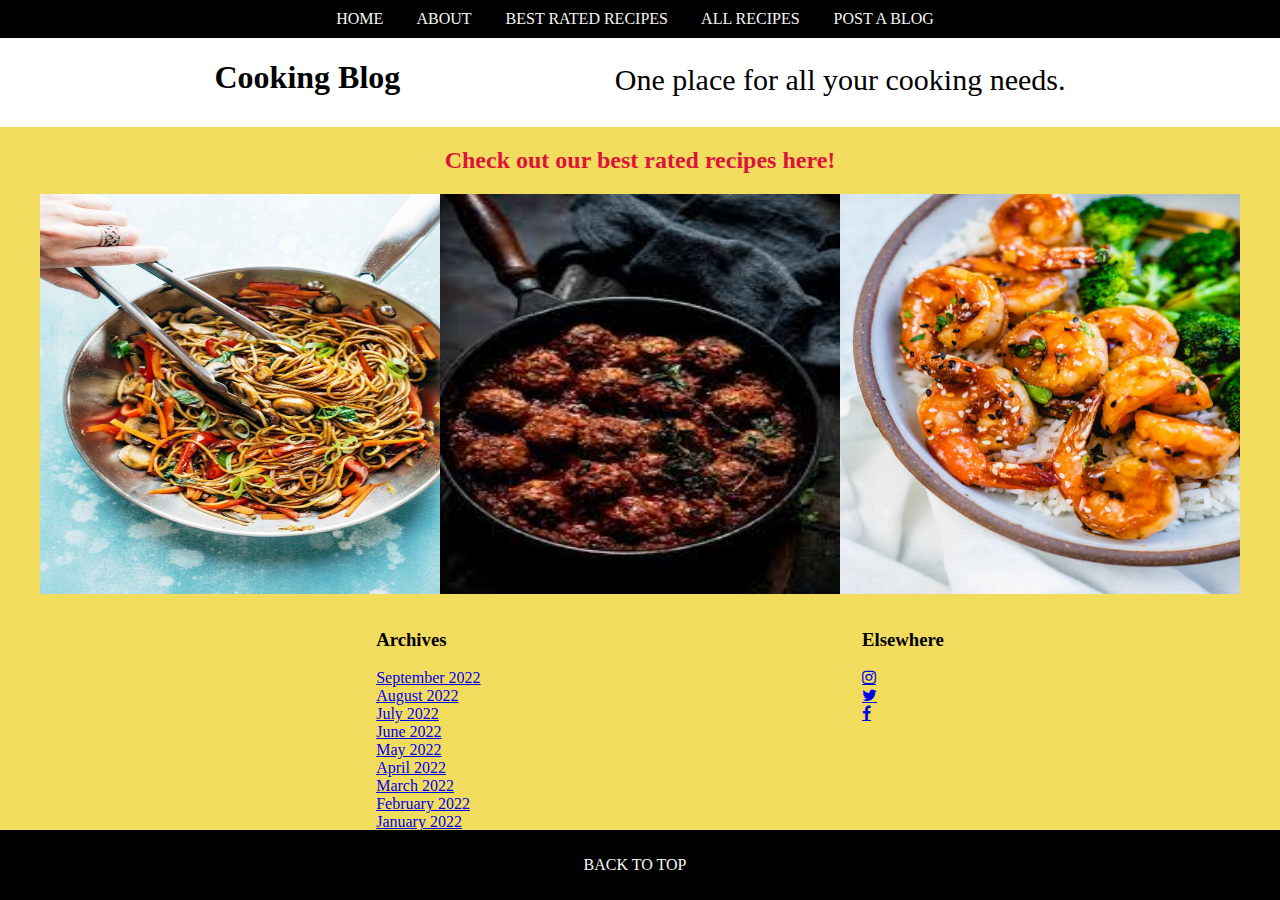
<file: index.html>
<!doctype html>
<html lang="en">
<head>

   
    <meta charset="UTF-8">
    <meta http-equiv="X-UA-Compatible" content="IE=edge">
    <meta name="viewport" content="width=device-width, initial-scale=1.0">
    <title>Cooking Blog</title>

   
    <!-- CSS -->
    <link href="css/styleHome.css" rel="stylesheet">
    <link rel="stylesheet" href="https://cdnjs.cloudflare.com/ajax/libs/font-awesome/4.7.0/css/font-awesome.min.css">

    
    
</head>

<body>

    <header>
        
            <div class="header-div">
                <nav class="nav">
                    <a class="nav-link" href="#">HOME</a>
                    <a class="nav-link" href="about.html">ABOUT</a>
                    <a class="nav-link" href="bestRated.html">BEST RATED RECIPES</a>
                    <a class="nav-link" href="recipes.html">ALL RECIPES</a>
                    <a class="nav-link" href="post.html">POST A BLOG</a>
                 </nav>
            </div>
        
    
        
    </header>
    





    <div class="blog-headline">
        <h1>Cooking Blog</h1>
        <p id="para-headline">One place for all your cooking needs.</p>
    </div>
 
    
    <div>
        <a id="best-rated-link" href="bestRated.html">
            <!-- Ovde bi idealno postojala neka backend logika koja bi na klik iz DB izvlacila best rated recipe. U ovom slucaju, klik vodi do posebne stranice sa prethodno utvrdjenim sadrzajem. -->
            <h2>Check out our best rated recipes here!</h2>
            <div class="gallery">
               <img src="slike/Asian noodles.jpg" alt="Asian noodles image" width="400" height="400">
               <img src="slike/meatballs.jpg" alt="Meatballs image" width="400" height="400">
               <img src="slike/shrimp.webp" alt="Shrimp image" width="400" height="400">
            </div>
        </a>
    </div>

             <div id="bottom-part">
                <ul><h3>Archives</h3>
                    <li><a href="#">September 2022</a></li>
                    <li><a href="#">August 2022</a></li>
                    <li><a href="#">July 2022</a></li>
                    <li><a href="#">June 2022</a></li>
                    <li><a href="#">May 2022</a></li>
                    <li><a href="#">April 2022</a></li>
                    <li><a href="#">March 2022</a></li>
                    <li><a href="#">February 2022</a></li>
                    <li><a href="#">January 2022</a></li>
                    <li><a href="#">Decdember 2021</a></li>
                </ul>
            

             
                <ul><h3>Elsewhere</h3>
                    <li><a href="#" class="fa fa-instagram"></a></li>
                    <li><a href="#" class="fa fa-twitter"></a></li>
                    <li><a href="#" class="fa fa-facebook"></a></li>
                </ul>
            </div>

            
<footer>
    <p>
        <a href="#" class="nav-link">BACK TO TOP</a>
    </p>
</footer>



<script src="js/home.js"></script>
</body>
</html>
</file>
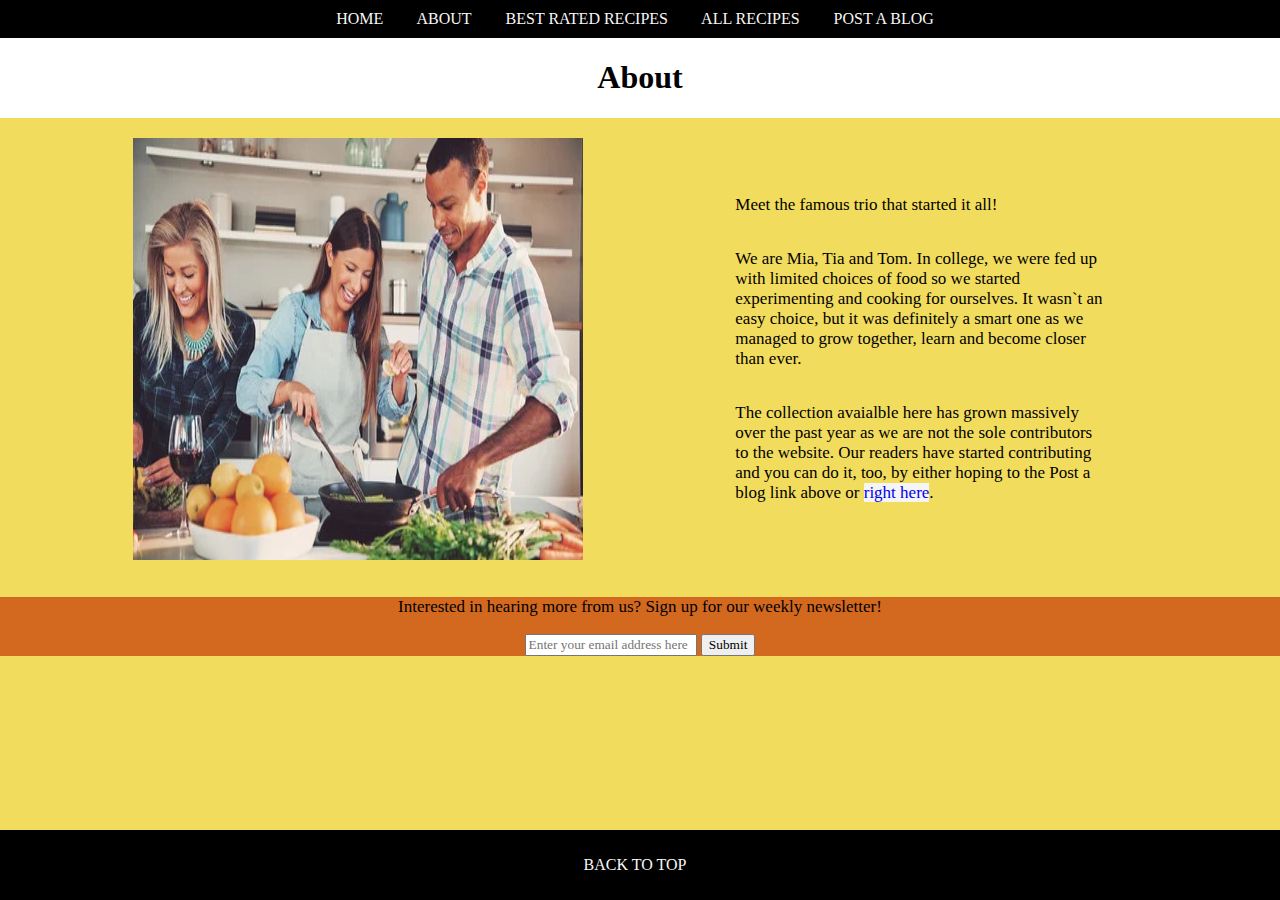
<file: about.html>
<!doctype html>
<html lang="en">
<head>

   
    <meta charset="UTF-8">
    <meta http-equiv="X-UA-Compatible" content="IE=edge">
    <meta name="viewport" content="width=device-width, initial-scale=1.0">
    <title>Cooking Blog</title>

   
    <!-- CSS -->
    <link href="css/styleHome.css" rel="stylesheet">
    <link href="css/about.css" rel="stylesheet">

    
</head>

<body>

    <header>
        
            <div class="header-div">
                <nav class="nav">
                    <a class="nav-link" href="index.html">HOME</a>
                    <a class="nav-link" href="about.html">ABOUT</a>
                    <a class="nav-link" href="bestRated.html">BEST RATED RECIPES</a>
                    <a class="nav-link" href="recipes.html">ALL RECIPES</a>
                    <a class="nav-link" href="post.html">POST A BLOG</a>
                 </nav>
            </div>
        
    
        
    </header>
    





    <div class="blog-headline">
        <h1>About</h1>
    </div>

    <div class="main">

      <img src="slike/people cooking.webp" alt="people cooking">

      <div id="paragraphs">
 
       <p>Meet the famous trio that started it all!</p>

        <p>We are Mia, Tia and Tom. In college, we were fed up with limited choices of
        food so we started experimenting and cooking for ourselves. It wasn`t an easy
        choice, but it was definitely a smart one as we managed to grow together, learn
        and become closer than ever.
        </p>

       <p>The collection avaialble here has grown massively over the past year as 
        we are not the sole contributors to the website. Our readers have started 
        contributing and you can do it, too, by either hoping to the Post a blog link
        above or <a id="blogPost" href="post.html">right here</a>.
       </p>
    </div>
</div>

<div id="newsletter">
    <form name="form" action="" method="post" >
        <p>Interested in hearing more from us? Sign up for our weekly newsletter!</p>
        <input id= "email" type="email" placeholder="Enter your email address here">
        <button id="button" onclick="ValidateEmail()">Submit</button>
    </form>
</div>
            
<footer>
    <p>
        <a href="#" class="nav-link">BACK TO TOP</a>
    </p>
</footer>


<script src="js/about.js"></script>

</body>
</html>
</file>
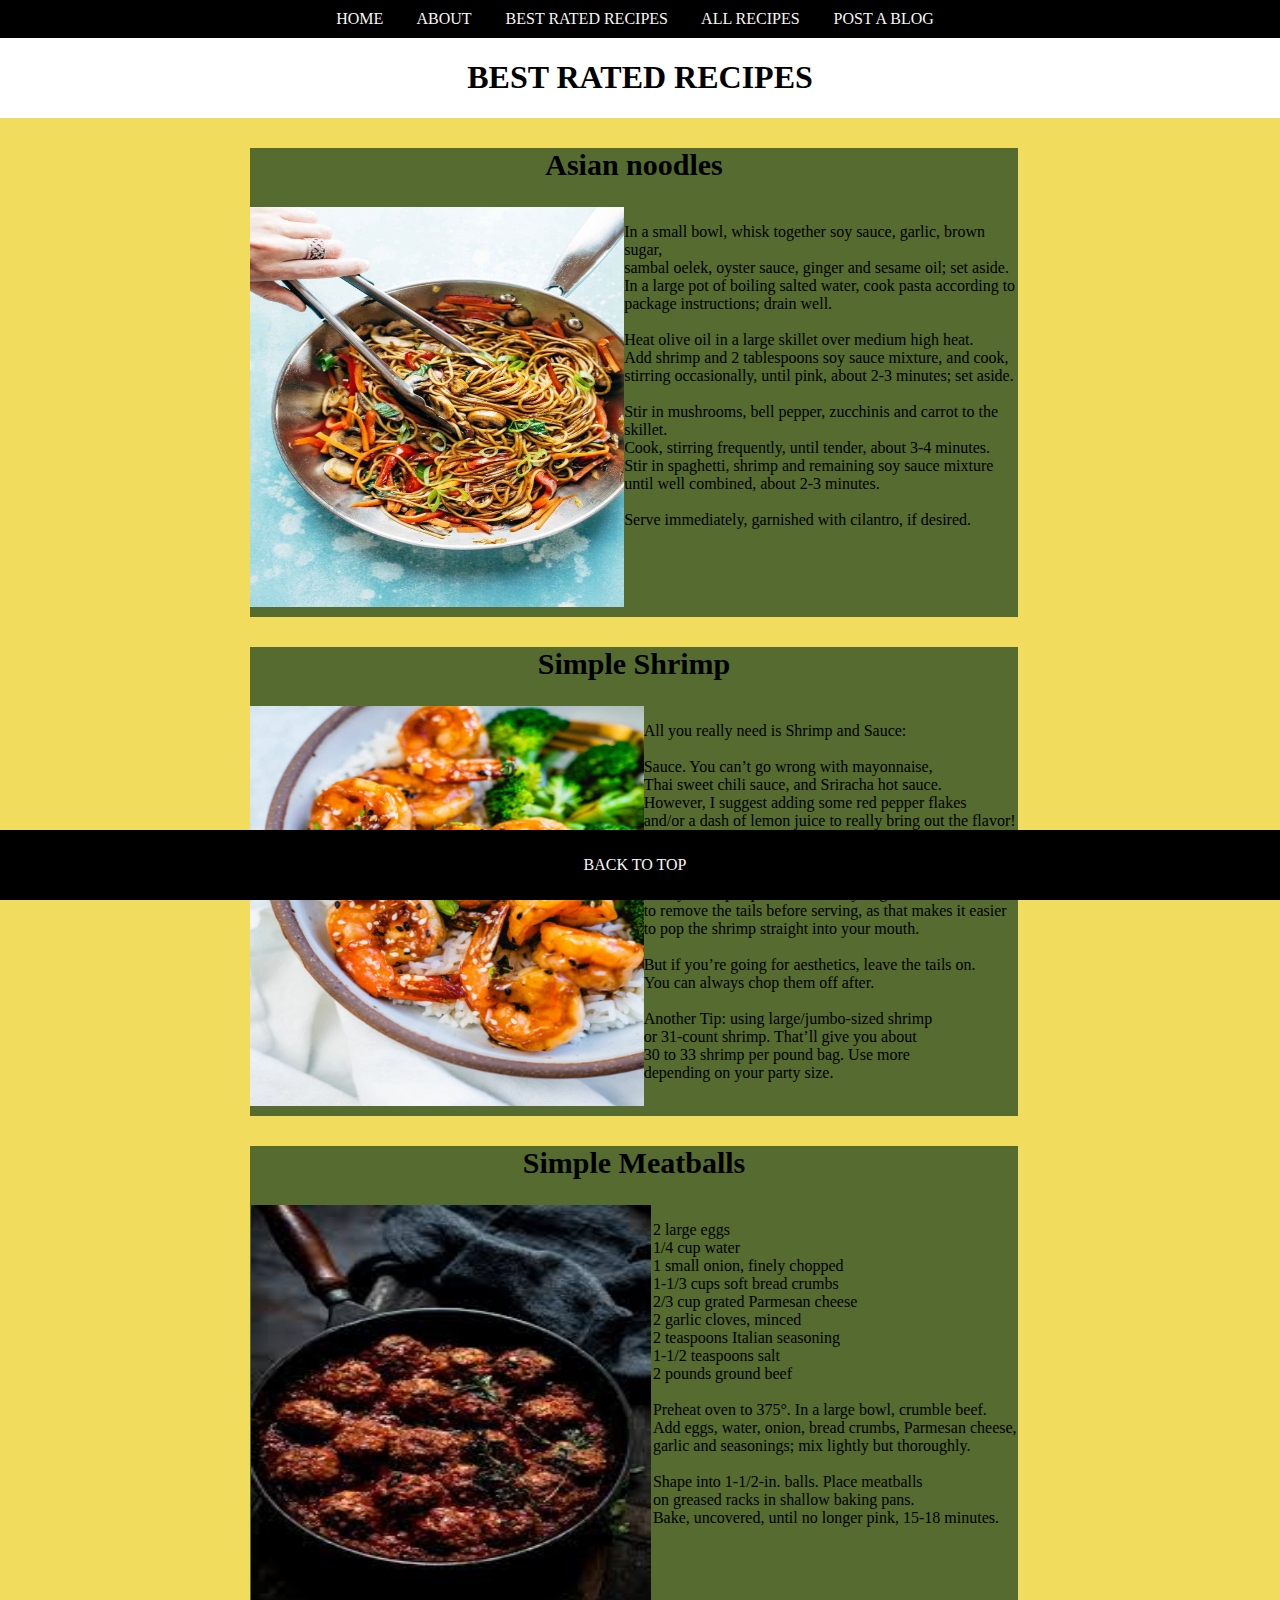
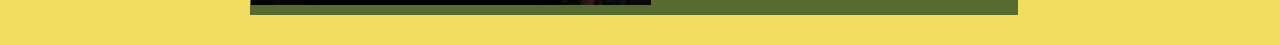
<file: bestRated.html>
<!doctype html>
<html lang="en">
<head>

   
    <meta charset="UTF-8">
    <meta http-equiv="X-UA-Compatible" content="IE=edge">
    <meta name="viewport" content="width=device-width, initial-scale=1.0">
    <title>Cooking Blog</title>

   
    <!-- CSS -->
    <link href="css/styleHome.css" rel="stylesheet">
    <link href="css/bestRated.css" rel="stylesheet">

    
    
</head>

<body>

    <header>
        
            <div class="header-div">
                <nav class="nav">
                    <a class="nav-link" href="index.html">HOME</a>
                    <a class="nav-link" href="about.html">ABOUT</a>
                    <a class="nav-link" href="bestRated.html">BEST RATED RECIPES</a>
                    <a class="nav-link" href="recipes">ALL RECIPES</a>
                    <a class="nav-link" href="post">POST A BLOG</a>
                 </nav>
            </div>
        
    
        
    </header>
    





    <div class="blog-headline">
        <h1>BEST RATED RECIPES</h1>
    </div>
 
    
    <section class="recipeContainer">
        <h2 class="title">Asian noodles</h2>
        <div class="recipe">
            
            <img src="slike/Asian noodles.jpg" alt="Asian noodles" width="400" height="400">
            <p>In a small bowl, whisk together soy sauce, garlic, brown sugar,<br>
                sambal oelek, oyster sauce, ginger and sesame oil; set aside.<br>
               In a large pot of boiling salted water, cook pasta according to <br>
                package instructions; drain well.<br><br>
                Heat olive oil in a large skillet over medium high heat. <br>
               Add shrimp and 2 tablespoons soy sauce mixture, and cook,<br>
                stirring occasionally, until pink, about 2-3 minutes; set aside.<br><br>
                Stir in mushrooms, bell pepper, zucchinis and carrot to the skillet.<br>
                 Cook, stirring frequently, until tender, about 3-4 minutes.<br>
                  Stir in spaghetti, shrimp and remaining soy sauce mixture <br>
                  until well combined, about 2-3 minutes.<br><br>
                Serve immediately, garnished with cilantro, if desired.</p>
        </div>
    </section>

    <section class="recipeContainer">
        <h2 class="title">Simple Shrimp</h2>
        <div class="recipe">
            
            <img src="slike/shrimp.webp" alt="Shrimp image" width="400" height="400">
            <p>All you really need is Shrimp and Sauce:<br><br>
               Sauce. You can’t go wrong with mayonnaise, <br>
               Thai sweet chili sauce, and Sriracha hot sauce.<br>
              However, I suggest adding some red pepper flakes <br>
              and/or a dash of lemon juice to really bring out the flavor!<br><br>
                
               Shrimp. Remember to always peel and devein your shrimp,<br>
               or buy them pre-peeled and ready to go. It’s also best <br>
               to remove the tails before serving, as that makes it easier<br>
               to pop the shrimp straight into your mouth.<br><br>
                
                But if you’re going for aesthetics, leave the tails on. <br>
                You can always chop them off after.<br><br>
                
                Another Tip: using large/jumbo-sized shrimp<br>
                 or 31-count shrimp. That’ll give you about <br>
                 30 to 33 shrimp per pound bag. Use more<br>
                  depending on your party size.
            </p>
        </div>
    </section>

    <section class="recipeContainer">
        <h2 class="title">Simple Meatballs</h2>
        <div class="recipe">
            
            <img src="slike/meatballs.jpg" alt="Meatballs image" width="400" height="400">
            <p>2 large eggs <br>
                1/4 cup water<br>
                1 small onion, finely chopped<br>
                1-1/3 cups soft bread crumbs<br>
                2/3 cup grated Parmesan cheese<br>
                2 garlic cloves, minced<br>
                2 teaspoons Italian seasoning<br>
                1-1/2 teaspoons salt<br>
                2 pounds ground beef <br><br>
                Preheat oven to 375°. In a large bowl, crumble beef.<br>
                Add eggs, water, onion, bread crumbs, Parmesan cheese,<br>
                garlic and seasonings; mix lightly but thoroughly.<br><br>
                Shape into 1-1/2-in. balls. Place meatballs<br>
                on greased racks in shallow baking pans. <br>
                Bake, uncovered, until no longer pink, 15-18 minutes.</p>
        </div>
    </section>
       
           
           
      
    

            
            
<footer>
    <p>
        <a href="#" class="nav-link">BACK TO TOP</a>
    </p>
</footer>



<script src=""></script>
</body>
</html>
</file>
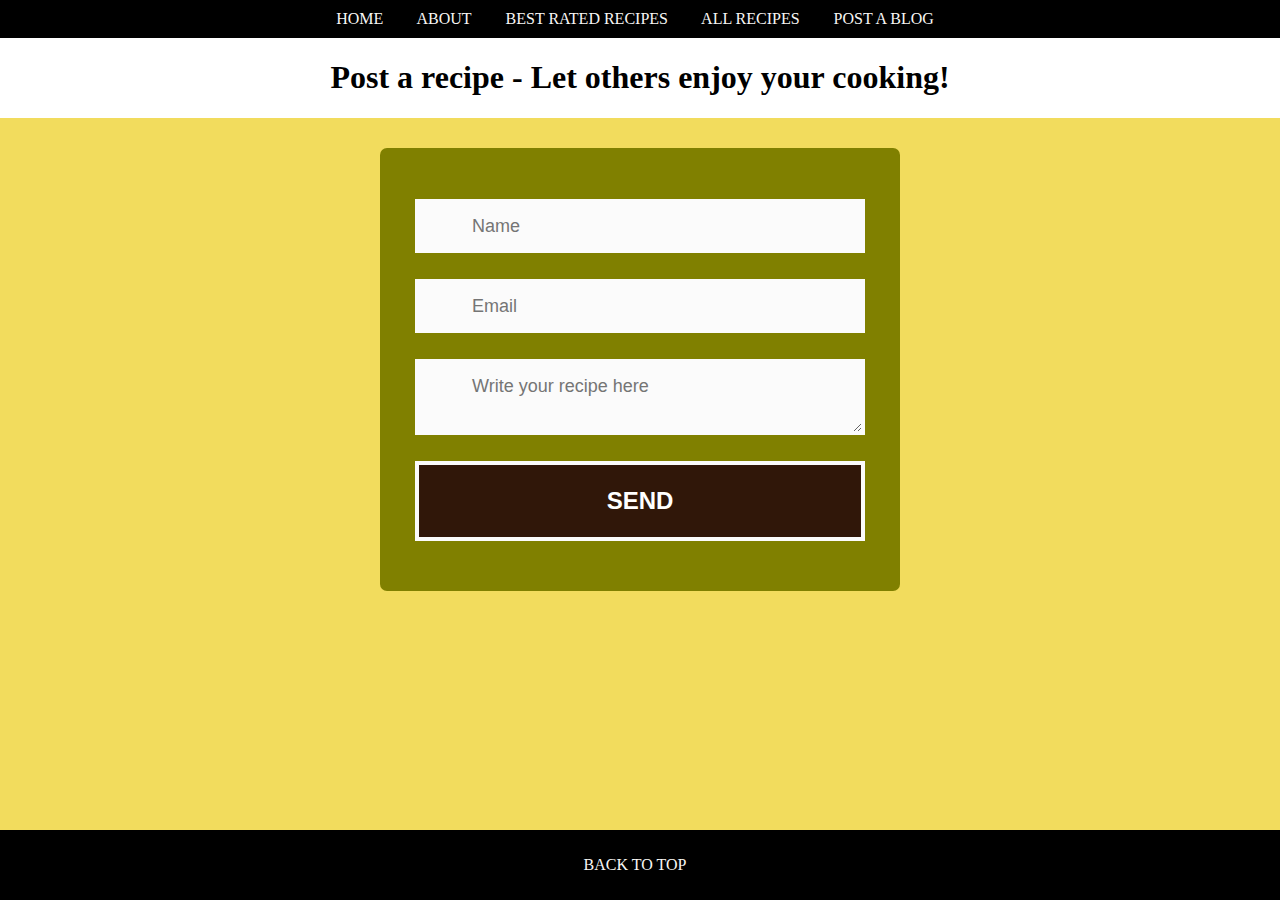
<file: post.html>
<!doctype html>
<html lang="en">
<head>

   
    <meta charset="UTF-8">
    <meta http-equiv="X-UA-Compatible" content="IE=edge">
    <meta name="viewport" content="width=device-width, initial-scale=1.0">
    <title>Cooking Blog</title>

   
    <!-- CSS -->
    <link href="css/styleHome.css" rel="stylesheet">
    <link href="css/post.css" rel="stylesheet">

    
    
</head>

<body>

    <header>
        
            <div class="header-div">
                <nav class="nav">
                    <a class="nav-link" href="index.html">HOME</a>
                    <a class="nav-link" href="about.html">ABOUT</a>
                    <a class="nav-link" href="bestRated.html">BEST RATED RECIPES</a>
                    <a class="nav-link" href="recipes.html">ALL RECIPES</a>
                    <a class="nav-link" href="post.html">POST A BLOG</a>
                 </nav>
            </div>
        
    
        
    </header>
    





    <div class="blog-headline">
        <h1>Post a recipe - Let others enjoy your cooking!</h1>
        
    </div>


        <div id="form-div">
          <form name="form" id="form1" onsubmit="return ValidateEmailAddress()" method="post">
            
            <p class="name">
              <input name="name" type="text" placeholder="Name" id="name" class="feedback-input" required/>
            </p>
            
            <p class="email">
              <input name="email" type="text" id="email" placeholder="Email" class="feedback-input" required/>
            </p>
            
            <p class="text">
              <textarea name="text" id="comment" class="feedback-input" placeholder="Write your recipe here" required></textarea>
            </p>
            
            
            <div class="submit">
              <input type="submit" value="SEND" id="button"/>
            </div>
          </form>
        </div>
 
    
   

            
<footer>
    <p>
        <a href="#" class="nav-link">BACK TO TOP</a>
    </p>
</footer>



<script src="js/post.js"></script>
</body>
</html>
</file>
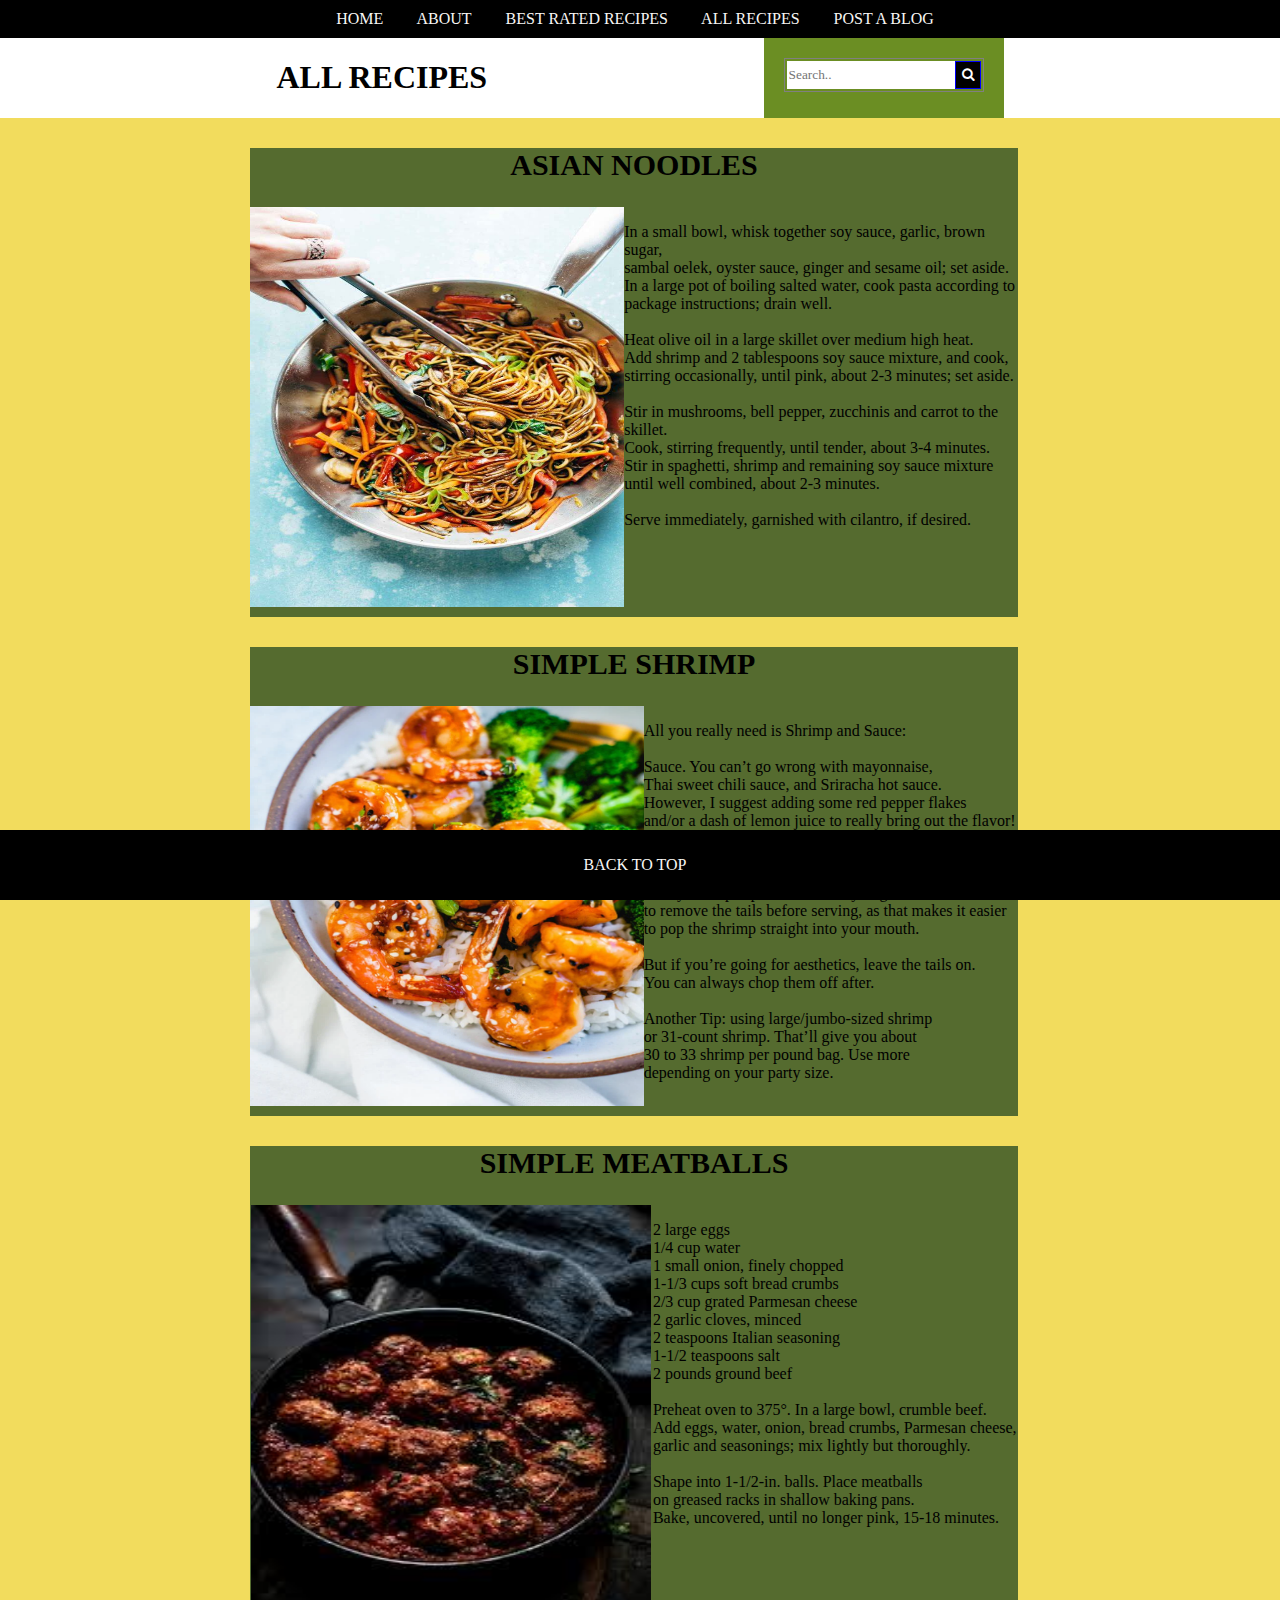
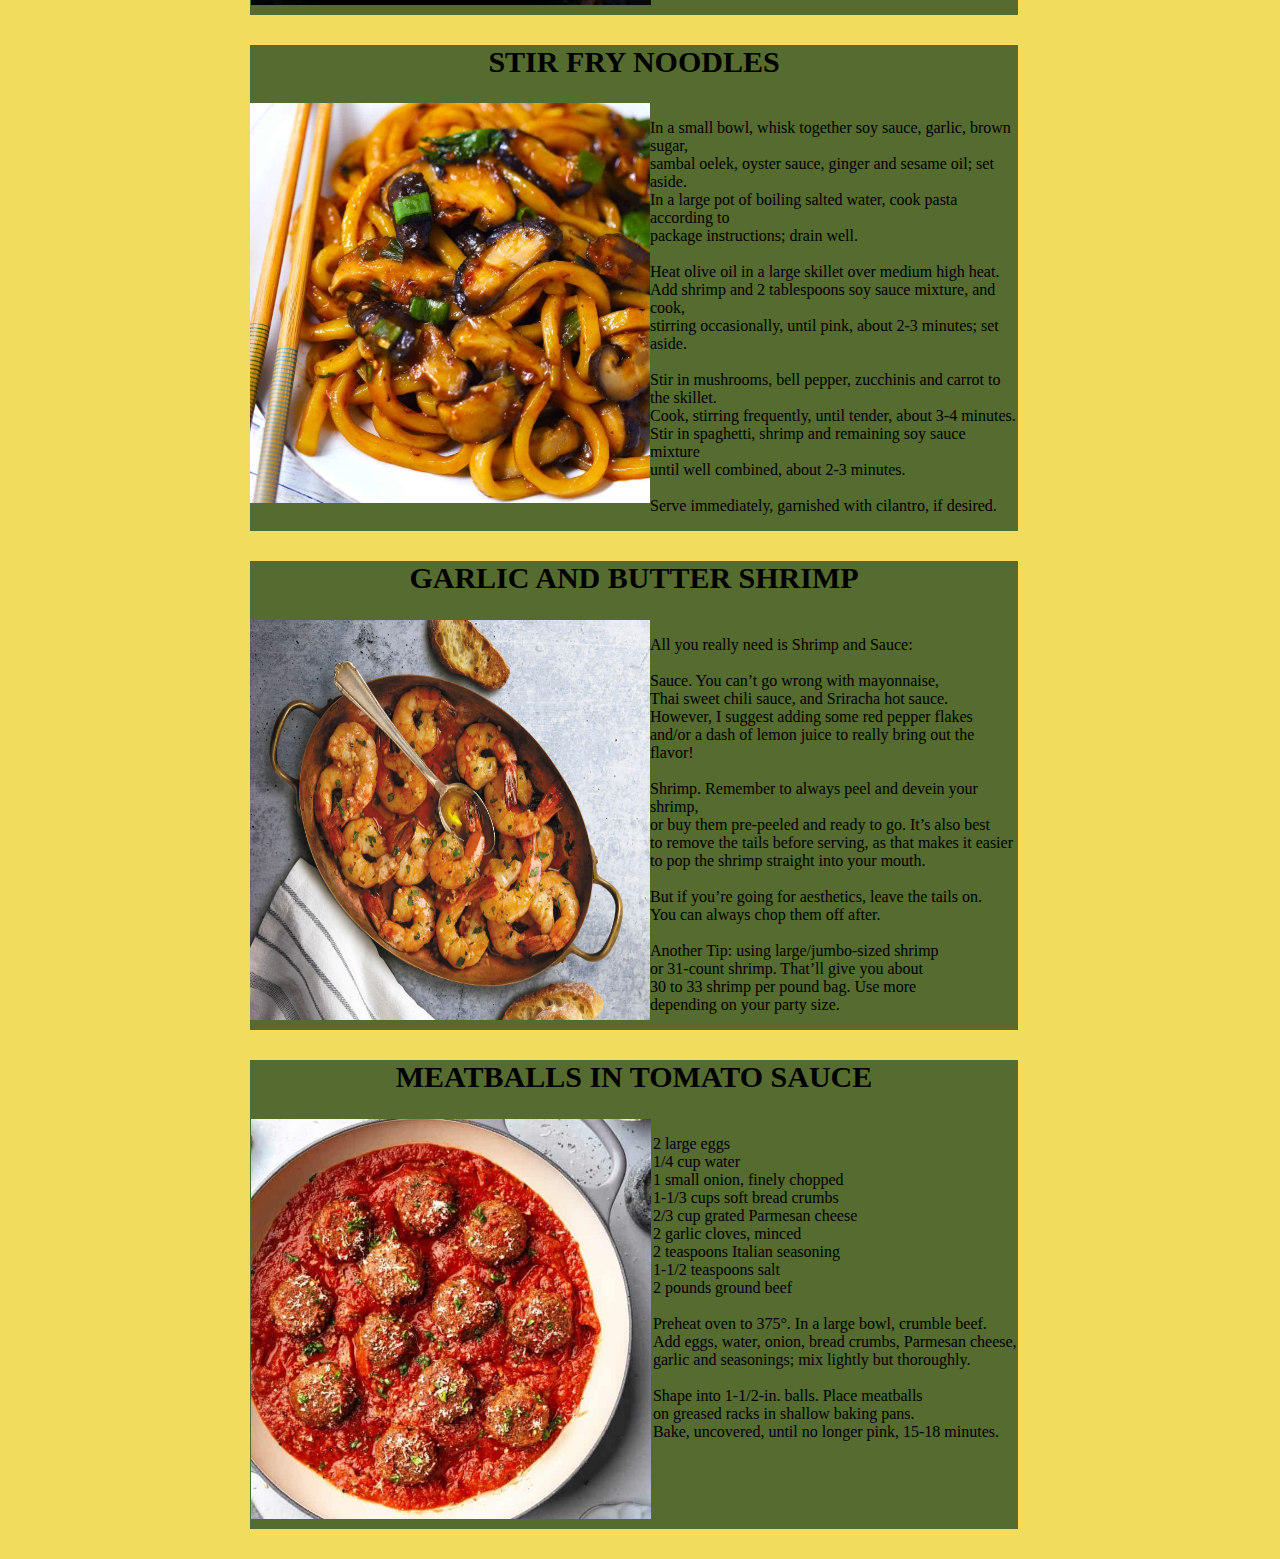
<file: recipes.html>
<!doctype html>
<html lang="en">
<head>

   
    <meta charset="UTF-8">
    <meta http-equiv="X-UA-Compatible" content="IE=edge">
    <meta name="viewport" content="width=device-width, initial-scale=1.0">
    <title>Cooking Blog</title>

   
    <!-- CSS -->
    <link href="css/styleHome.css" rel="stylesheet">
    <link href="css/bestRated.css" rel="stylesheet">
    <link href="css/recipes.css" rel="stylesheet">
    <link rel="stylesheet" href="https://cdnjs.cloudflare.com/ajax/libs/font-awesome/4.7.0/css/font-awesome.min.css">

    
    
</head>

<body>

    <header>
        
            <div class="header-div">
                <nav class="nav">
                    <a class="nav-link" href="index.html">HOME</a>
                    <a class="nav-link" href="about.html">ABOUT</a>
                    <a class="nav-link" href="bestRated.html">BEST RATED RECIPES</a>
                    <a class="nav-link" href="recipes.html">ALL RECIPES</a>
                    <a class="nav-link" href="post.html">POST A BLOG</a>
                 </nav>
            </div>
        
    
        
    </header>
    





    <div class="blog-headline">
        <h1>ALL RECIPES</h1>
      
        <div class="forma">
        <form  method="post">
           <input type="text" placeholder="Search.." class="search" id="searchTxt" value="" name="name">
           <button type="submit" id="button" onclick="getInputValue()"> <i class="fa fa-search"></i></button>
        </form>
        </div>
          
    </div>
 
    
    <section class="recipeContainer">
        <h2 class="title">ASIAN NOODLES</h2>
        <div class="recipe">
            
            <img src="slike/Asian noodles.jpg" alt="Asian noodles" width="400" height="400">
            <p>In a small bowl, whisk together soy sauce, garlic, brown sugar,<br>
                sambal oelek, oyster sauce, ginger and sesame oil; set aside.<br>
               In a large pot of boiling salted water, cook pasta according to <br>
                package instructions; drain well.<br><br>
                Heat olive oil in a large skillet over medium high heat. <br>
               Add shrimp and 2 tablespoons soy sauce mixture, and cook,<br>
                stirring occasionally, until pink, about 2-3 minutes; set aside.<br><br>
                Stir in mushrooms, bell pepper, zucchinis and carrot to the skillet.<br>
                 Cook, stirring frequently, until tender, about 3-4 minutes.<br>
                  Stir in spaghetti, shrimp and remaining soy sauce mixture <br>
                  until well combined, about 2-3 minutes.<br><br>
                Serve immediately, garnished with cilantro, if desired.</p>
        </div>
    </section>

    <section class="recipeContainer">
        <h2 class="title">SIMPLE SHRIMP</h2>
        <div class="recipe">
            
            <img src="slike/shrimp.webp" alt="Shrimp image" width="400" height="400">
            <p>All you really need is Shrimp and Sauce:<br><br>
               Sauce. You can’t go wrong with mayonnaise, <br>
               Thai sweet chili sauce, and Sriracha hot sauce.<br>
              However, I suggest adding some red pepper flakes <br>
              and/or a dash of lemon juice to really bring out the flavor!<br><br>
                
               Shrimp. Remember to always peel and devein your shrimp,<br>
               or buy them pre-peeled and ready to go. It’s also best <br>
               to remove the tails before serving, as that makes it easier<br>
               to pop the shrimp straight into your mouth.<br><br>
                
                But if you’re going for aesthetics, leave the tails on. <br>
                You can always chop them off after.<br><br>
                
                Another Tip: using large/jumbo-sized shrimp<br>
                 or 31-count shrimp. That’ll give you about <br>
                 30 to 33 shrimp per pound bag. Use more<br>
                  depending on your party size.
            </p>
        </div>
    </section>

    <section class="recipeContainer">
        <h2 class="title">SIMPLE MEATBALLS</h2>
        <div class="recipe">
            
            <img src="slike/meatballs.jpg" alt="Meatballs image" width="400" height="400">
            <p>2 large eggs <br>
                1/4 cup water<br>
                1 small onion, finely chopped<br>
                1-1/3 cups soft bread crumbs<br>
                2/3 cup grated Parmesan cheese<br>
                2 garlic cloves, minced<br>
                2 teaspoons Italian seasoning<br>
                1-1/2 teaspoons salt<br>
                2 pounds ground beef <br><br>
                Preheat oven to 375°. In a large bowl, crumble beef.<br>
                Add eggs, water, onion, bread crumbs, Parmesan cheese,<br>
                garlic and seasonings; mix lightly but thoroughly.<br><br>
                Shape into 1-1/2-in. balls. Place meatballs<br>
                on greased racks in shallow baking pans. <br>
                Bake, uncovered, until no longer pink, 15-18 minutes.</p>
        </div>
    </section>

    <section class="recipeContainer">
        <h2 class="title">STIR FRY NOODLES</h2>
        <div class="recipe">
            
            <img src="slike/stir_fry_noodles.jpg" alt="Asian noodles" width="400" height="400">
            <p>In a small bowl, whisk together soy sauce, garlic, brown sugar,<br>
                sambal oelek, oyster sauce, ginger and sesame oil; set aside.<br>
               In a large pot of boiling salted water, cook pasta according to <br>
                package instructions; drain well.<br><br>
                Heat olive oil in a large skillet over medium high heat. <br>
               Add shrimp and 2 tablespoons soy sauce mixture, and cook,<br>
                stirring occasionally, until pink, about 2-3 minutes; set aside.<br><br>
                Stir in mushrooms, bell pepper, zucchinis and carrot to the skillet.<br>
                 Cook, stirring frequently, until tender, about 3-4 minutes.<br>
                  Stir in spaghetti, shrimp and remaining soy sauce mixture <br>
                  until well combined, about 2-3 minutes.<br><br>
                Serve immediately, garnished with cilantro, if desired.</p>
        </div>
    </section>

    <section class="recipeContainer">
        <h2 class="title">GARLIC AND BUTTER SHRIMP</h2>
        <div class="recipe">
            
            <img src="slike/spanish-garlic-shrimp-new.jpg" alt="Shrimp image" width="400" height="400">
            <p>All you really need is Shrimp and Sauce:<br><br>
               Sauce. You can’t go wrong with mayonnaise, <br>
               Thai sweet chili sauce, and Sriracha hot sauce.<br>
              However, I suggest adding some red pepper flakes <br>
              and/or a dash of lemon juice to really bring out the flavor!<br><br>
                
               Shrimp. Remember to always peel and devein your shrimp,<br>
               or buy them pre-peeled and ready to go. It’s also best <br>
               to remove the tails before serving, as that makes it easier<br>
               to pop the shrimp straight into your mouth.<br><br>
                
                But if you’re going for aesthetics, leave the tails on. <br>
                You can always chop them off after.<br><br>
                
                Another Tip: using large/jumbo-sized shrimp<br>
                 or 31-count shrimp. That’ll give you about <br>
                 30 to 33 shrimp per pound bag. Use more<br>
                  depending on your party size.
            </p>
        </div>
    </section>

    <section class="recipeContainer">
        <h2 class="title">MEATBALLS IN TOMATO SAUCE</h2>
        <div class="recipe">
            
            <img src="slike/meatballs_tomato.jpeg" alt="Meatballs image" width="400" height="400">
            <p>2 large eggs <br>
                1/4 cup water<br>
                1 small onion, finely chopped<br>
                1-1/3 cups soft bread crumbs<br>
                2/3 cup grated Parmesan cheese<br>
                2 garlic cloves, minced<br>
                2 teaspoons Italian seasoning<br>
                1-1/2 teaspoons salt<br>
                2 pounds ground beef <br><br>
                Preheat oven to 375°. In a large bowl, crumble beef.<br>
                Add eggs, water, onion, bread crumbs, Parmesan cheese,<br>
                garlic and seasonings; mix lightly but thoroughly.<br><br>
                Shape into 1-1/2-in. balls. Place meatballs<br>
                on greased racks in shallow baking pans. <br>
                Bake, uncovered, until no longer pink, 15-18 minutes.</p>
        </div>
    </section>
       
           
           
      
    

            
            
<footer>
    <p>
        <a href="#" class="nav-link">BACK TO TOP</a>
    </p>
</footer>



<script src="js/recipes.js"></script>
</body>
</html>
</file>
<file: css/styleHome.css>
*{
    font-family: 'Times New Roman', Times, serif; 
}

body{
    background-color: #F2DC5D;
    margin: 0;
} 

header{
    position: sticky;
    top: 0;
    width: 100%;
    background-color: black;
    text-align: center;
    padding: 10px;
}


a:hover{
    text-decoration: underline;
    background-color: rgb(2, 65, 44);
}

.nav-link{
    text-decoration: none;
    color: rgb(248, 247, 245);
    padding-right: 30px;

}

.blog-headline{
    background-color: white;
    display: flex;
    flex-direction: row;
    justify-content: space-evenly;
}

h1 {
font-family: cursive;}

#para-headline{
    font-size: 30px;
    font-family: cursive;
    margin-top: 25px;
}

#best-rated-link{
    text-decoration: none;
    color: crimson;
    text-align: center;
    font-family: 'Lucida Sans';
}

.gallery{
    display: flex;
    flex-direction: row;
    justify-content: center;
}

#bottom-part{
    display: flex;
    flex-direction: row;
    justify-content: space-evenly;
  
}

ul {
    list-style-type:none ;
}

footer{
    background-color: black;
    padding: 10px;
    text-align: center;
    bottom: 0;
    position: fixed;
    width: 100%;
}
</file>
<file: css/about.css>
.main{
    display: flex;
    flex-direction: row;
    justify-content: space-evenly;
    padding: 20px;
}

#paragraphs{
    display: flex;
    flex-direction: column;
    width: 30%;
    padding: 40px;
    font-size: 17px;
}

#newsletter{
    text-align: center;
    font-size: 17px;
    background-color: chocolate;
  
}

#blogPost{
    text-decoration: none;
    background-color: whitesmoke;
}
</file>
<file: css/bestRated.css>
.recipe{
    display: flex;
    flex-direction: row;
    justify-content: space-evenly;
}

.recipeContainer{
    background-color: darkolivegreen;
    margin: 30px;
    width: 60%;
    margin-left: 250px;

}

h2{
    text-align: center;
    font-size: 30px;
}

img{
    margin-bottom: 10px;
}
</file>
<file: css/post.css>
#form-div {
	background-color:olive;
	padding-left:35px;
	padding-right:35px;
	padding-top:35px;
	padding-bottom:50px;
	width: 450px;
	float: left;
	left: 50%;
	position: absolute;
   margin-top:30px;
	margin-left: -260px;
  border-radius: 7px;
}


.feedback-input {
	color:#3c3c3c;
	font-family: Helvetica, Arial, sans-serif;
    font-weight:500;
	font-size: 18px;
	border-radius: 0;
	line-height: 22px;
	background-color: #fbfbfb;
	padding: 13px 13px 13px 54px;
	margin-bottom: 10px;
	width:100%;
	box-sizing: border-box;
  border: 3px solid rgba(0,0,0,0);
}


#button{
	font-family: 'Montserrat', Arial, Helvetica, sans-serif;
	width: 100%;
	border: #fbfbfb solid 4px;
	cursor:pointer;
	background-color: #301709;
	color:white;
	font-size:24px;
	padding-top:22px;
	padding-bottom:22px;
    margin-top:-4px;
   font-weight:700;
}

#button:hover{
	background-color: rgba(0,0,0,0);
	color: #0493bd;
}
	
.submit:hover {
	color: #3498db;
}
</file>
<file: css/recipes.css>
.forma {
    background-color: olivedrab;
  }

  form {
    display:flex;
    flex-direction:row;
    border:1px solid grey;
    padding:2px;
    margin: 20px;
    height: 35%;
  }
  
  input {
    
    flex-grow:2;
    border:none;
  }
  
  input:focus {
    outline: none;
  }
  
  button {
    border:1px solid blue;
    background:black;
    color:white;
   
  }
</file>
